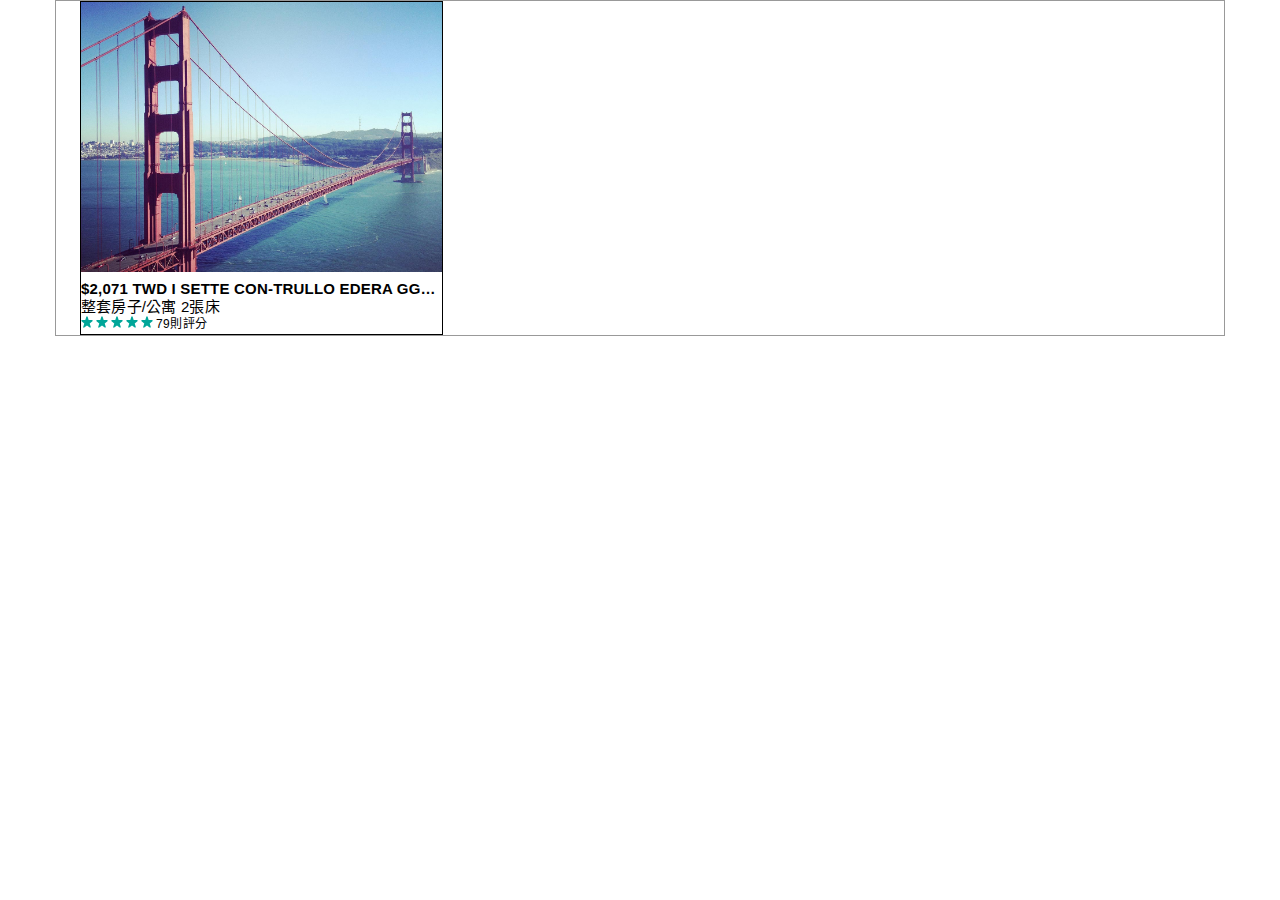
<file: index.html>
<!DOCTYPE html>
<html lang="zh-TW">
<head>
	<meta charset="UTF-8">
	<title>Document</title>
	<link rel="stylesheet" href="reset.css">
	<link rel="stylesheet" href="style.css">
</head>
<body>
	<div class="wrapper">
		<div class="container">
			<!-- 使用container可做置中 -->
			<div class="row">
				<div class="col-1-3">
					<div class="cardcontainer">
						<div class="imgbox">
							<a class="u-block" href="#">
								<div class="imgbox-inner">
									<div class="image" style="	background-image: url('example.jpg');" ></div>
								</div>
							</a>
						</div>
						<div class="infocontainer">
							<a class="u-block" href="#">
								<!-- href前面加上class是讓他連結呈現是一個區塊-->
								<div class="roomname">$2,071 TWD I SETTE CON-TRULLO EDERA GGGGGGGGGG</div>
								<div class="detail">整套房子/公寓 2張床</div>
								<div class="starratingcontainer">
									<span class="staricon"></span
									><span class="staricon"></span
									><span class="staricon"></span
									><span class="staricon"></span
									><span class="staricon"></span	
									><div class="comments">79則評分</div>
									<!-- 把>移到下一行主要是讓星星之間沒有空白格 -->
								</div>
							</a>
						</div>
					</div>
				</div>
			</div>
		</div>
	</div>
</body>
</html>
</file>
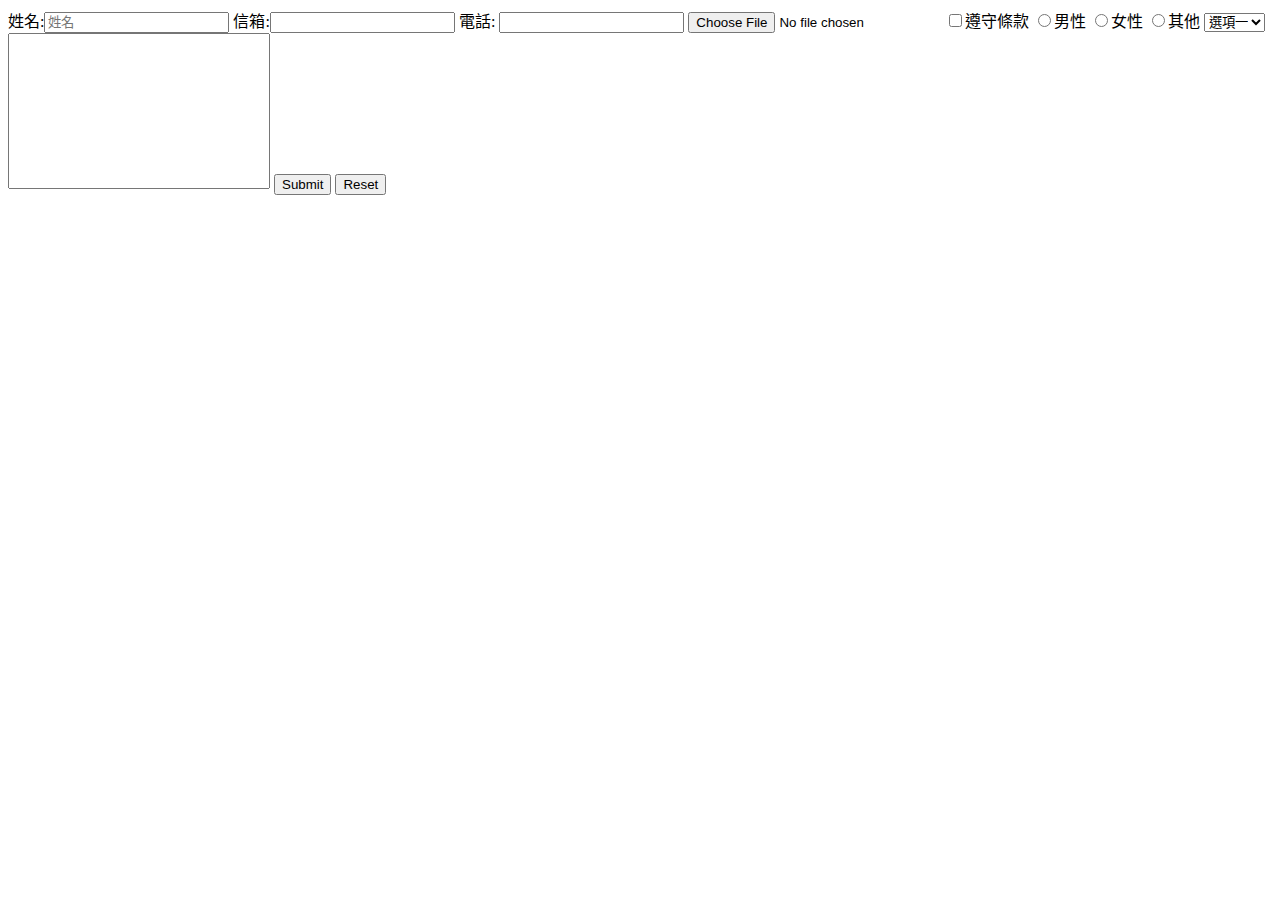
<file: index5.html>
<!DOCTYPE html>
<html lang="zh-TW">
<head>
	<meta charset="UTF-8">
	<title>Document5</title>
	<link rel="stylesheet" href="style5.css">
</head>
<body>
	<form action="">
		<!-- text -->
		<label for="name">
			姓名:<input id="name" type="text" placeholder="姓名">
		</label>
		<!-- input email -->
			<label for="email">
			信箱:<input id="name" type="email">
		</label>	
		<!-- input tel -->
		<label for="tel">
			電話: <input id="tel" type="tel">
		</label>
		<!-- input file -->
		<input type="file">
		<!-- input checkbox -->
		<label for="checkbox">
			<input type="checkbox" type="checkbox">遵守條款
		</label>
		<!-- input radio -->
		<label for="">
			<input id="man" type="radio" name="gender">男性
		</label>
		<label for="">
			<input id="man" type="radio" name="gender">女性
		</label>
		<label for="">
			<input id="man" type="radio" name="gender">其他
		</label>
		<!-- select -->
		<select name="name" id="">
			<option value="">選項一</option>
			<option value="">選項二</option>
		</select>
		<!-- textarea -->
		<textarea name="" id="" cols="30" rows="10"></textarea>
		<!-- input submit -->
		<input type="submit">
		<!-- input reset -->
		<input type="reset">
	</form>
</body>
</html>
</file>
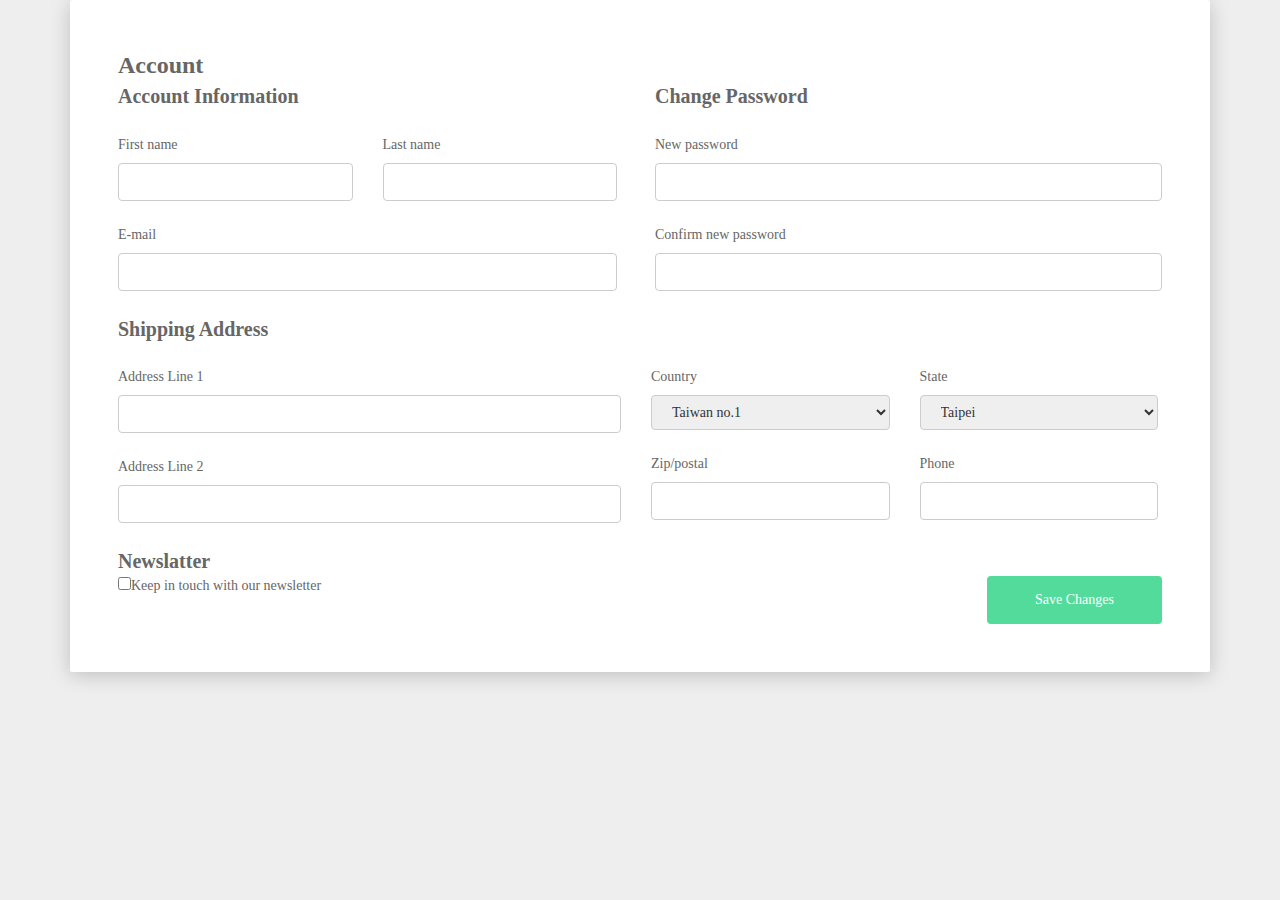
<file: index6.html>
<!DOCTYPE html>
<html lang="zh-TW">
<head>
	<meta charset="UTF-8">
	<title>Document6</title>
	<meta name="viewpoint" content="width=device-width, initial-scale=1.0">
	<link rel="stylesheet" href="indext3/bootstrap.css">
	<link rel="stylesheet" href="style6.css">
</head>
<body>
	<div class="wrapper">
		
		<!-- start main -->
		<section class="main">
			<div class="container">
				<div class="card u-text-48">
					<h2 class="heading">Account</h2>
					<form action="" class="form">
						<div class="row">
							<div class="col-sm-6">
								<div class="u-pr-8--desktop">
									<h3 class="h3 u-mb-24">Account Information</h3>
									<div class="row u-mb-24">
										<div class="col-sm-6 u-mb-24--mobile">
											<label for="firstname">First name</label>
											<input id="firstname" type="text">
										</div>
										<div class="col-sm-6">
											<label for="lastname">Last name</label>
											<input id="lastname" type="text">
										</div>
									</div>
									<div class="row u-mb-24"> 
										<div class="col-sm-12 u-mb-24--mobile">
											<label for="email">E-mail</label>
											<input id="email" type="email">
										</div>
									</div>
								</div>	
							</div>
							<div class="col-sm-6">
								<div class="u-pl-8--desktop">
									<h3 class="h3 u-mb-24">Change Password</h3>
									<div class="row u-mb-24">
										<div class="col-sm-12">
											<label for="newpassword">New password</label>
											<input id="newpassword" type="password">
										</div>
									</div>
									<div class="row u-mb-24">
										<div class="col-sm-12">
											<label for="confirmnewpassword">Confirm new password</label>
											<input id="confirmnewpassword" type="password">
										</div>
									</div>
								</div>
							</div>
						</div>
						<h3 class="h3 u-mb-24">Shipping Address</h3>
							<div class="row">
								<div class="u-pr-8">
									<div class="col-sm-6">
										<div class="u-mb-24">
											<label for="addressline">Address Line 1</label>
											<input id="addressline" type="text">
										</div>
										<div class="u-mb-24">
											<label for="addressline">Address Line 2</label>
											<input id="addressline" type="text">
										</div>
									</div>
								</div>
								<div class="col-sm-6">
									<div class="row">
										<div class="col-sm-6">
											<div class="u-pl-8--desktop">
												<div class="u-mb-24">
													<label for="country">Country</label>
													<select name="" id="country">
														<option value="">Taiwan no.1</option>
													</select>
												</div>
											</div>
										</div>
										<div class="col-sm-6">
											<div class="u-pl-8--desktop">
												<div class="u-mb-24">
													<label for="state">State</label>
													<select name="" id="state">
														<option value="">Taipei</option>
													</select>
												</div>
											</div>
										</div>
									</div>
									<div class="row">
										<div class="col-sm-6">
											<div class="u-pl-8--desktop">
												<div class="u-mb-24">
													<label for="zip">Zip/postal</label>
													<input id="zip" type="number">
												</div>
											</div>
										</div>
										<div class="col-sm-6">
											<div class="u-pl-8--desktop">
												<div class="u-mb-24">
													<label for="phone">Phone</label>
													<input id="phone" type="tel">
												</div>
											</div>
										</div>
									</div>
								</div>
								
								
							</div>
						<h3 class="h3 u mb-24">Newslatter</h3>
							<div class="row">
								<div class="col-sm-6">
									<label for="newsletter">
										<input id="newsletter" type="checkbox">Keep in touch with our newsletter
									</label>
								</div>
								<div class="col-sm-6 u-text-right">
									<input type="submit" class="btn btn--primary" value="Save Changes">
									
								</div>
							</div>
					</form>
					
				</div>
				
			</div>
		</section>
	</div>
</body>
</html>
</file>
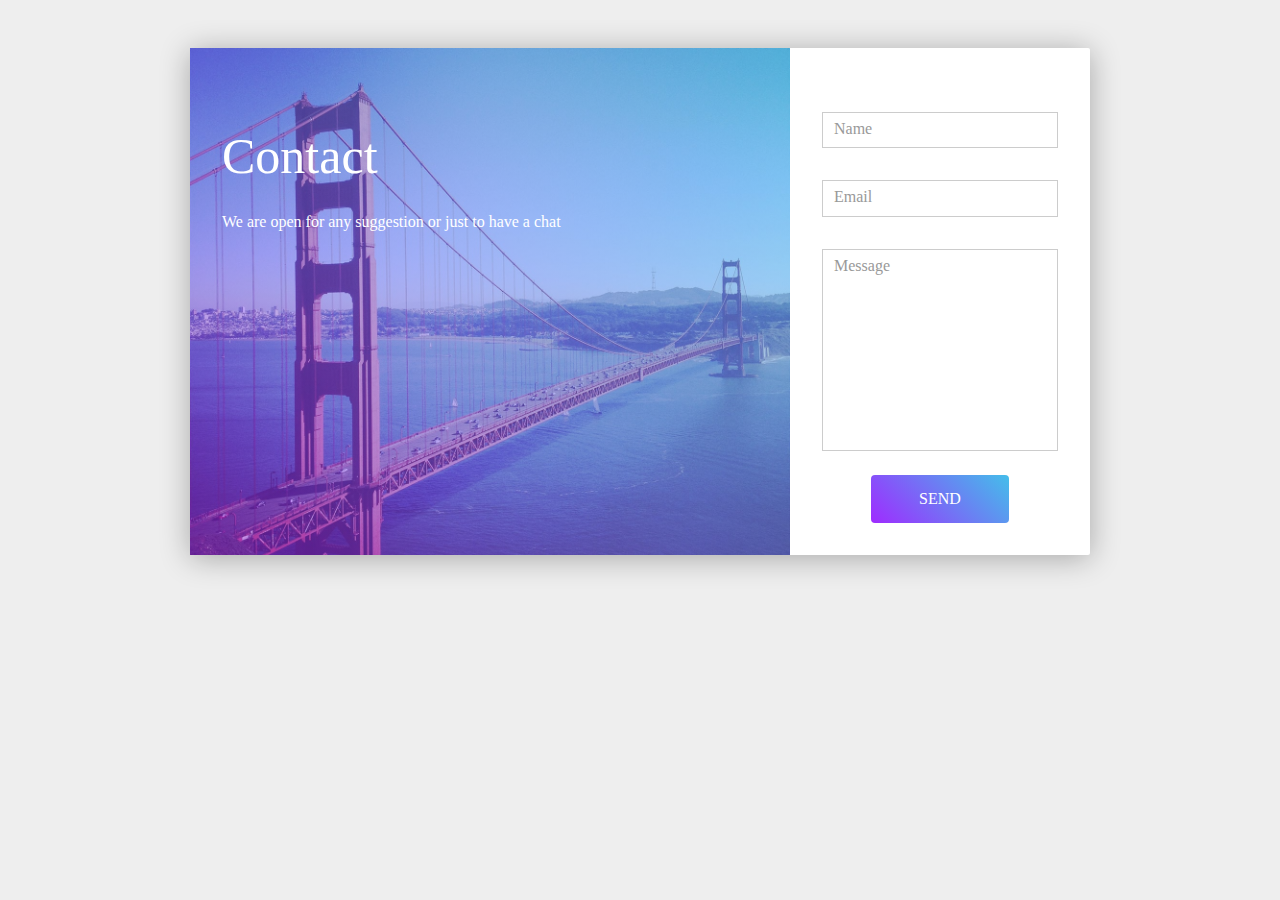
<file: index7.html>
<!DOCTYPE html>
<html lang="zh-TW">
<head>
	<meta charset="UTF-8">
	<title>Document7</title>
	<meta name="viewpoint" content="width=device-width, initial-scale=1.0">
	<link rel="stylesheet" href="reset.css">
	<link rel="stylesheet" href="style7.css">
</head>
<body>
	<div class="wrapper">	
		<!-- start main -->
		<section class="main">
			<div class="card u-mt-48 u-mb-48">
				<div class="row">
					<div class="col-2-3">
						<div class="form-bg u-padding-32">
							<h2 class="heading u-mt-48 u-mb-24">Contact</h2>
							<p class="message">We are open for any suggestion or just to have a chat</p>
						</div>
					</div>
					<div class="col-1-3 u-padding-32">
						<form action="" class="form">
							<div class="input-container">
								<input class="js-input" type="text">
								<label class="label-text" for="">Name</label>
							</div>
							<div class="input-container">
								<input class="js-input" type="email">
								<label class="label-text" for="">Email</label>
							</div>
							<div class="input-container u-mb-24">
								<textarea class="u-resize-none js-input" name="" id="" cols="30" rows="10"></textarea>
								<label class="label-text" for="">Message</label>
							</div>
							<div class="u-text-center">
								<input class="btn btn--primary" type="submit" value="SEND">
							</div>
						</form>
					</div>
				</div>
			</div>
		</section>
		<!-- end main -->
	</div>
	
	<!-- js -->
	<script src="indext8/js/jquery/jquery-3.2.1.min.js"></script>
	<script>
		$(".js-input").focus(function(){
			$(this).parent().find(".label-text").addClass(
				"is-active"); 
		})
		$(".js-input").blur(function(){
			if($(this).val().length ==0){
				$(this).parent().find(".label-text").removeClass(
				"is-active"); 
			}
		})
	</script>
</body>
</html>
</file>
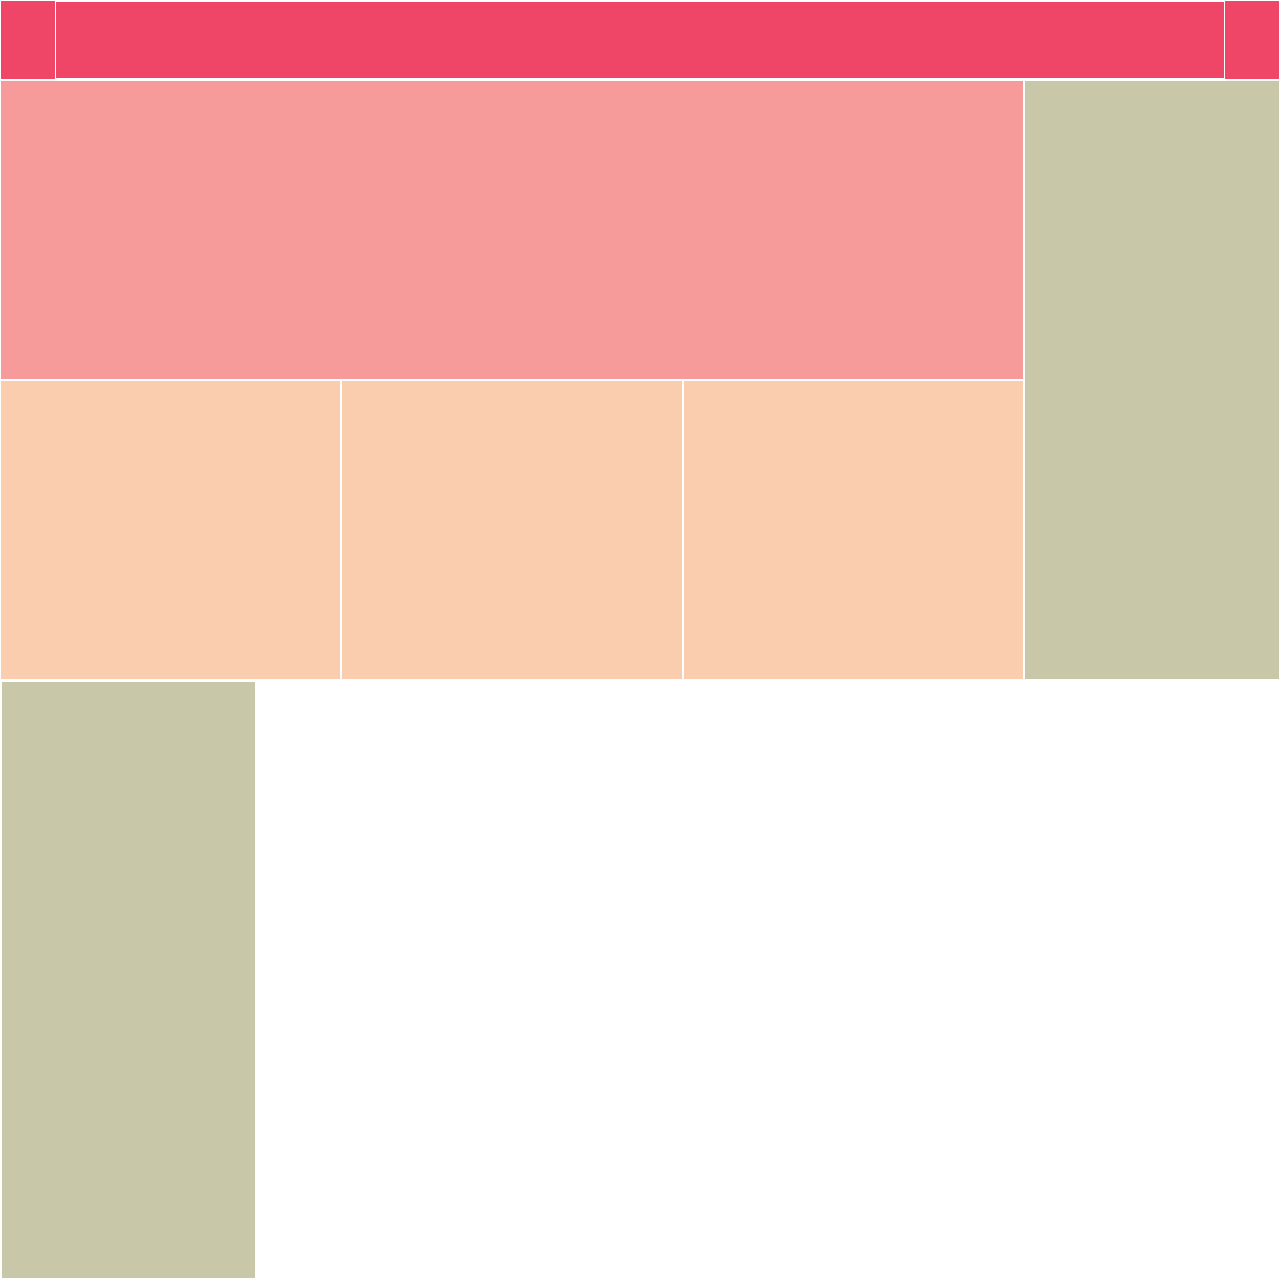
<file: index２.html>
<!DOCTYPE html>
<html lang="zh-TW">
<head>
	<meta charset="UTF-8">
	<meta name="viewport" content="width=device-width, initial-scale=1.0, user-scalable=1, maximum-scale=1.2">
	<!-- RWD響應式設計必加的viewpoint, initial-scale是等比例放大縮小的意思，user-scalable 1 是yes 2是no -->
	<title>Document</title>
	<link rel="stylesheet" href="style２.css">
</head>
<body>
	<div class="wrapper">
		<header class="navbar">
			<div class="container">
			</div>
		</header> 
		<div class="main">
			<div class="continer u-cf">
				<div class="mainContent">
					<div class="banner"></div>
					<div class="productGroup u-cf">
						<div class="product"></div>
						<div class="product"></div>
						<div class="product"></div>
					</div>
				</div>
				<div class="side"></div>
			</div>
		</div>
		<footer class="side">
			<div class="container">
			</div>
		</footer>
	</div>
</body>
</html>
</file>
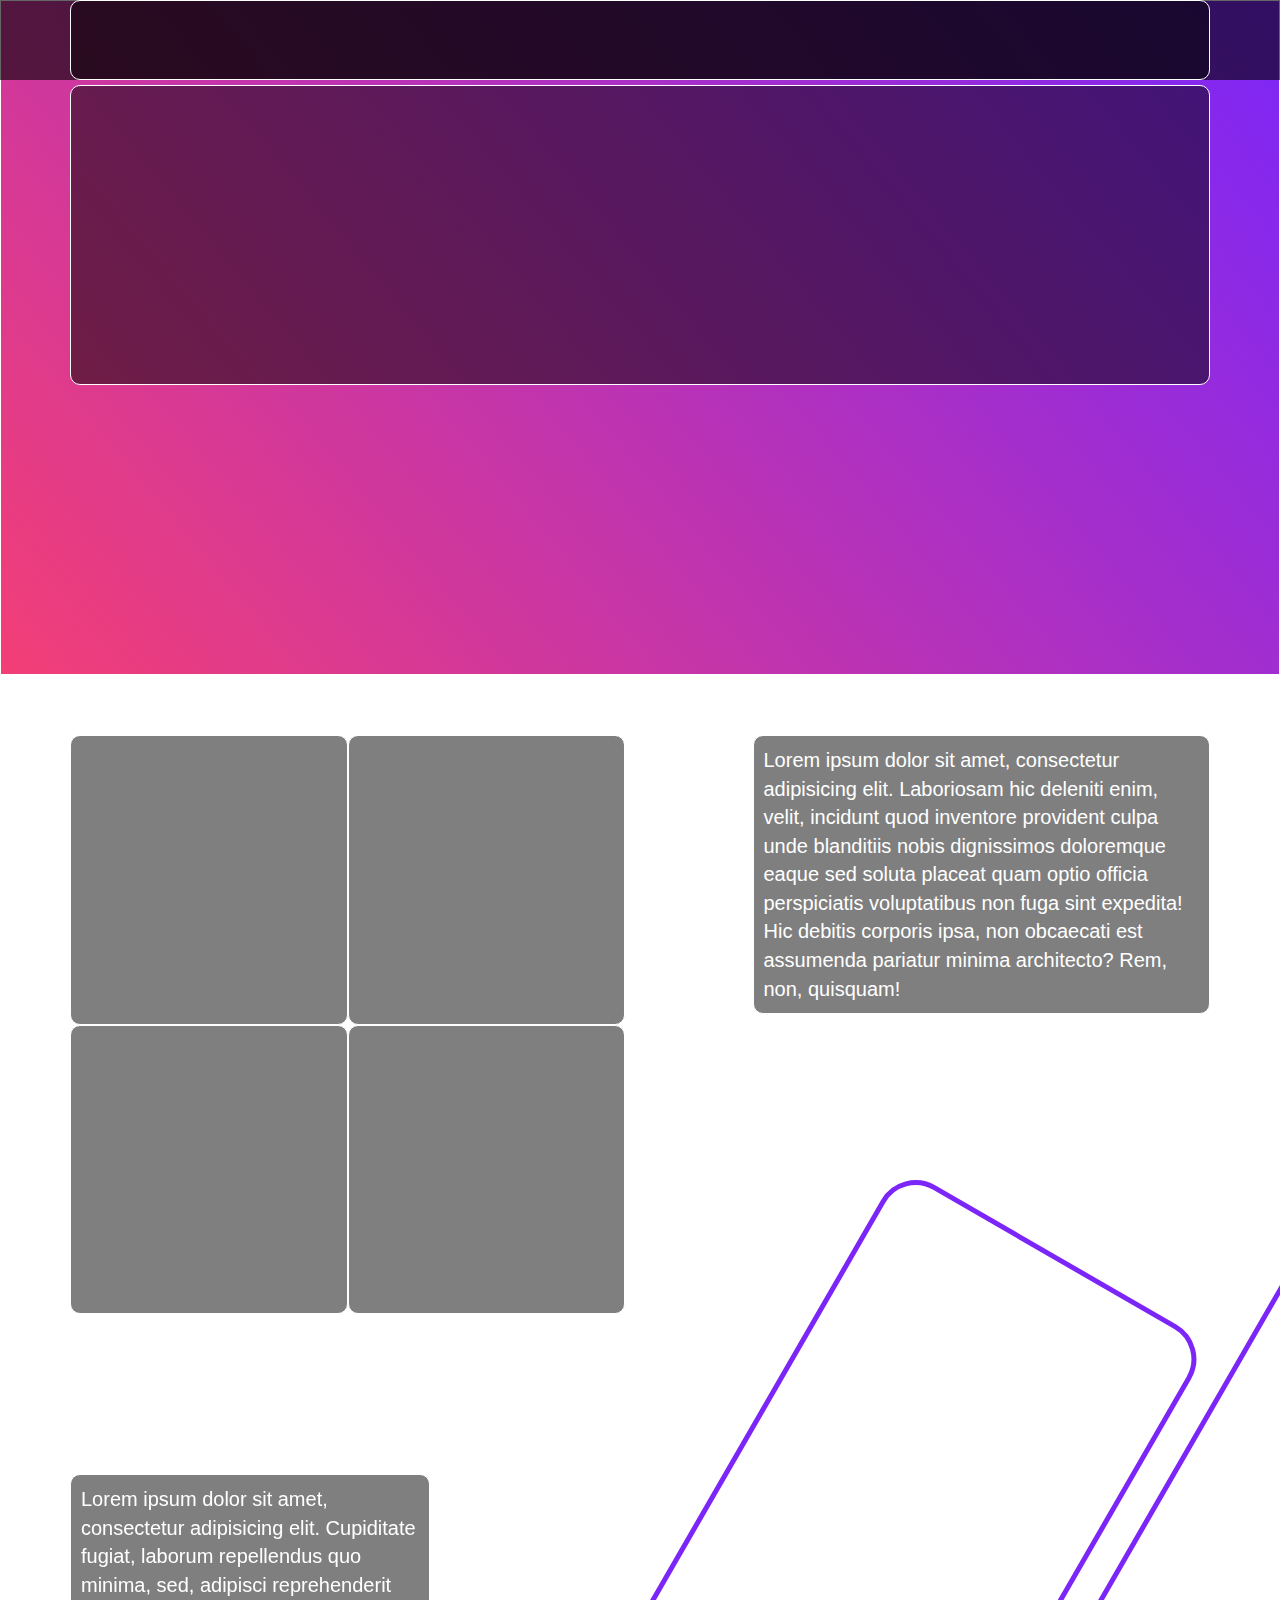
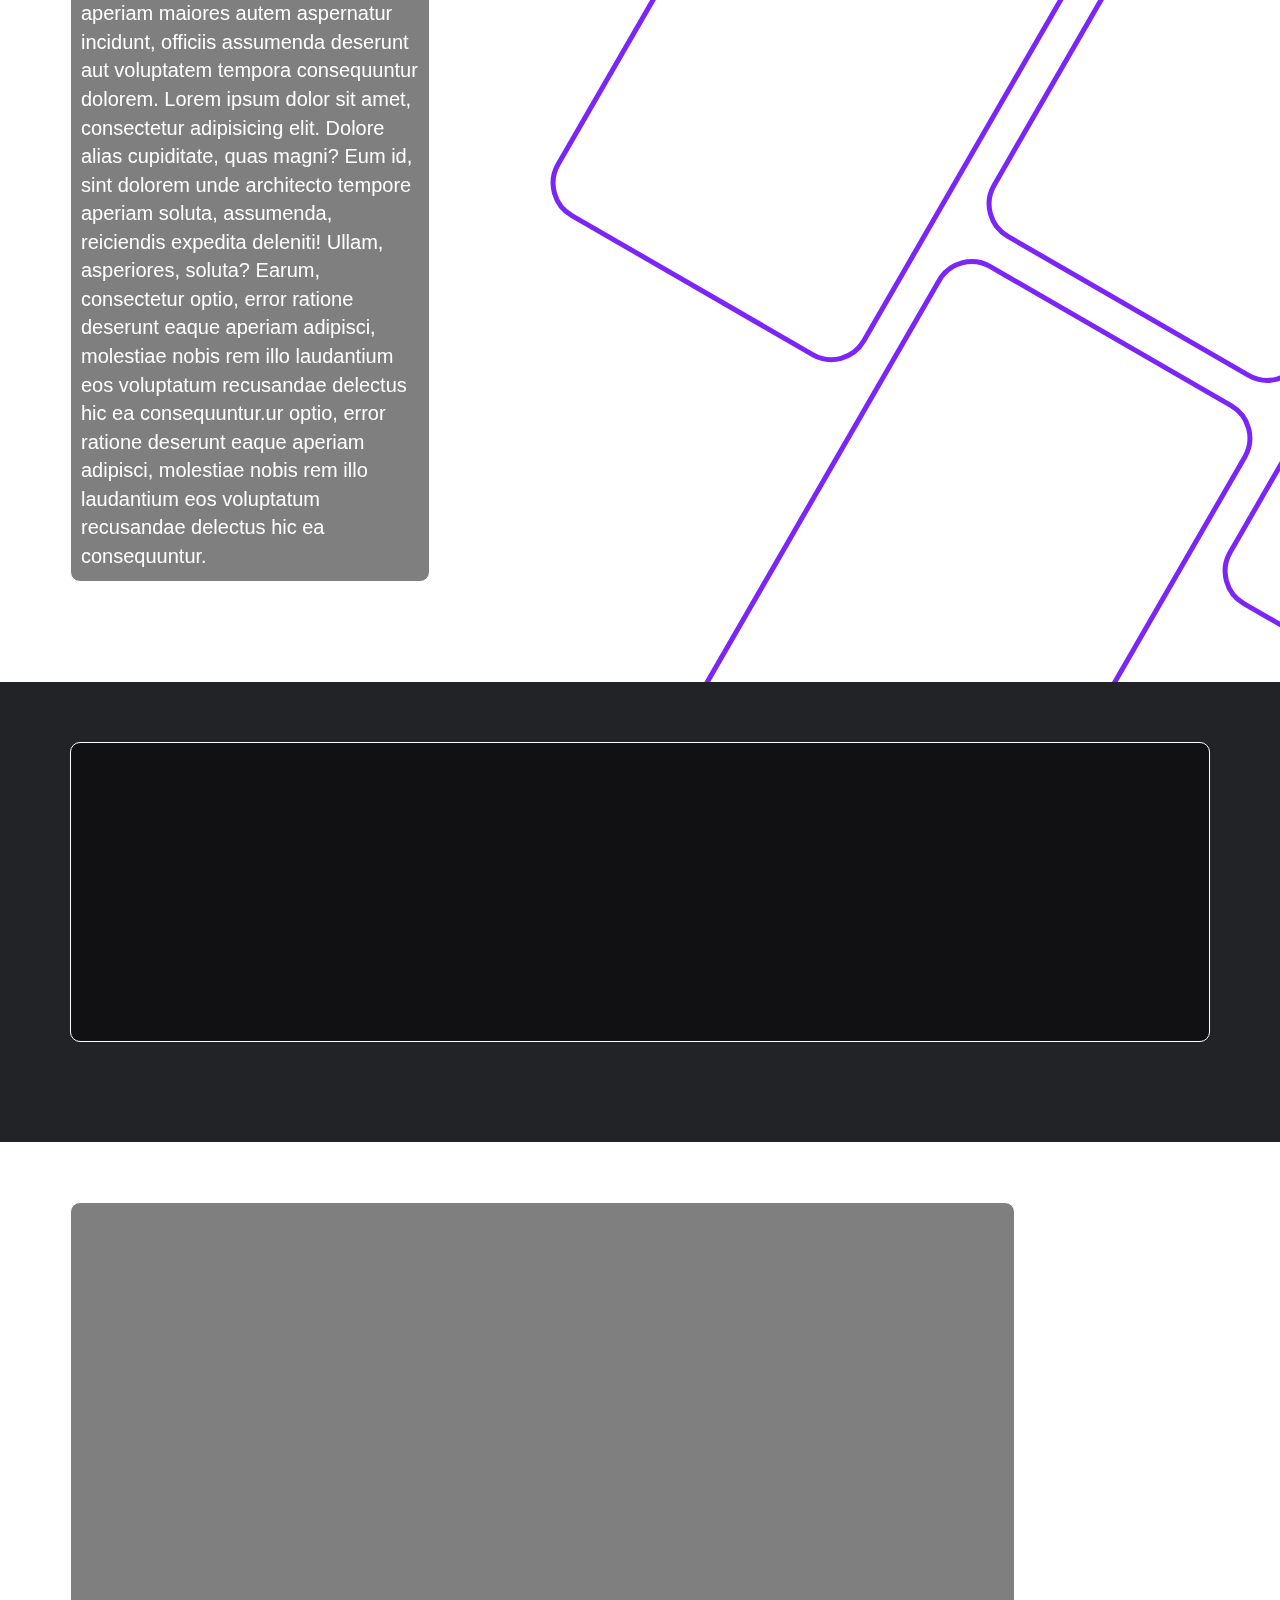
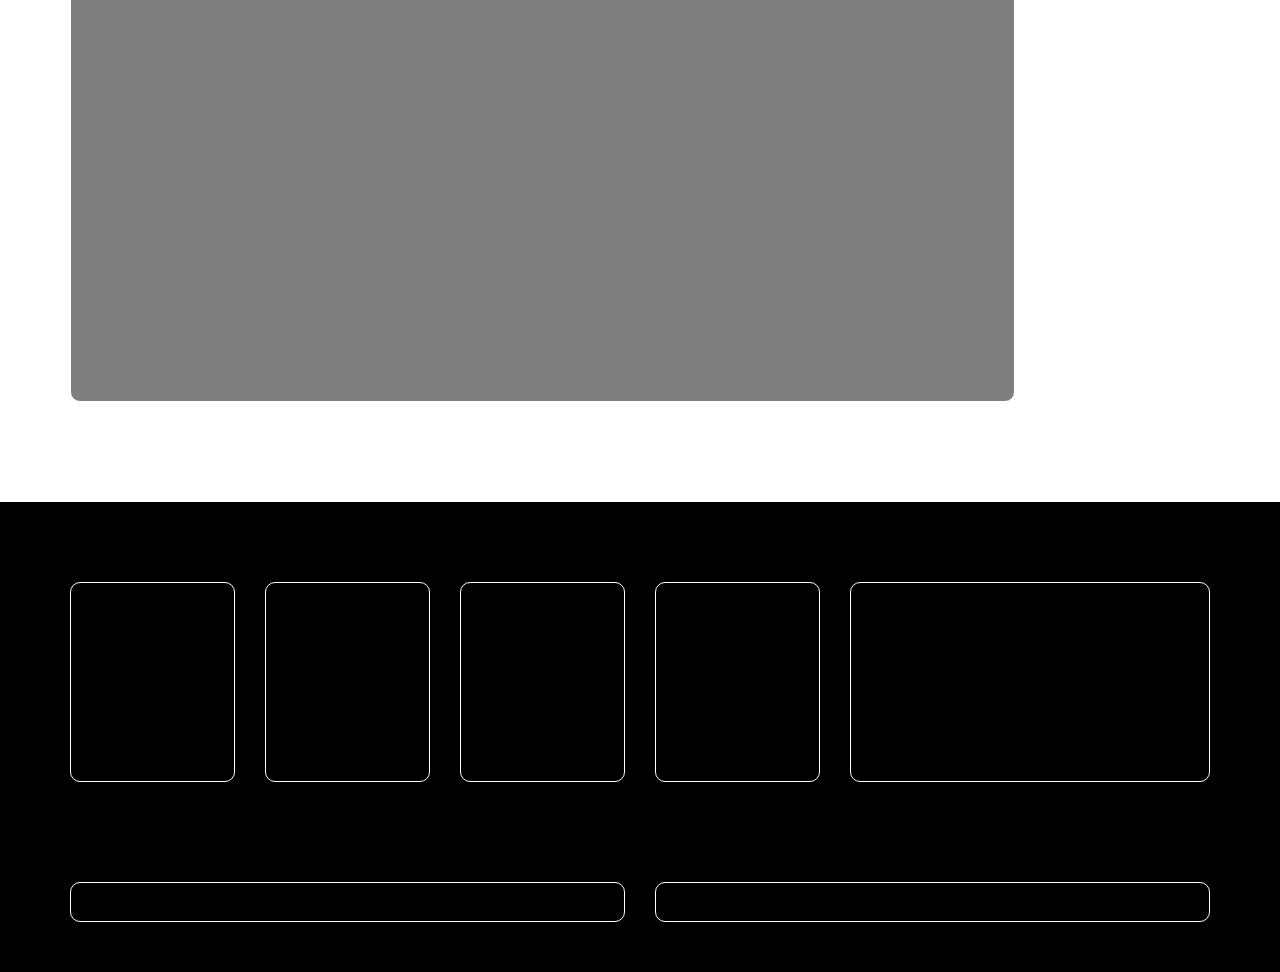
<file: indext3/indext3.html>
<!DOCTYPE html>
<html lang="zh-TW">
<head>
	<meta charset="UTF-8">
	<title>Document3</title>
	<div class="viewport" content="width=device-width, initial-scale=1.0">
	<link rel="stylesheet" href="bootstrap.css">
	<link rel="stylesheet" href="style3.css">
</head>
<body>
	<div class="wrapper">

		<div class="main-bg"></div>

		<!-- Start header -->
		<header class="navbar">
			<div class="container">
				<div class="elements"></div>
			</div>
		</header>
		<!-- End header -->

		<!-- Start section -->
		<section class="main">

			<!-- Start jumbotron 廣告區域、跑馬圖-->
			<div class="jumbotron">
				<div class="container">
					<div class="elements"></div>
				</div>
			</div>
			<!-- End jumbotron -->

			<!-- Start whatsOn -->
			<div class="whatsOn givePadding">
				<div class="container">
					<div class="row">
						<div class="col-sm-7 col-sm-push-5 col-md-5 col-md-push-7">
							<div class="elements">Lorem ipsum dolor sit amet, consectetur adipisicing elit. Laboriosam hic deleniti enim, velit, incidunt quod inventore provident culpa unde blanditiis nobis dignissimos doloremque eaque sed soluta placeat quam optio officia perspiciatis voluptatibus non fuga sint expedita! Hic debitis corporis ipsa, non obcaecati est assumenda pariatur minima architecto? Rem, non, quisquam!</div>
						</div>
						<div class="col-sm-5 col-sm-pull-7 col-md-6 col-md-pull-5">
							<div class="album">
								<div class="album-art">
									<div class="elements"></div>
								</div>
								<div class="album-art">
									<div class="elements"></div>
								</div>
								<div class="album-art">
									<div class="elements"></div>
								</div>
								<div class="album-art hidden-sm">
									<div class="elements"></div>
								</div>
							</div>
						</div>
					</div>
				</div>
			</div>
			<!-- End whatsOn -->

			<!-- Start Albums -->
			<div class="albums givePadding">
				<div class="container">
					<div class="row">
						<div class="col-xs-12 col-sm-4">
							<div class="elements">Lorem ipsum dolor sit amet, consectetur adipisicing elit. Cupiditate fugiat, laborum repellendus quo minima, sed, adipisci reprehenderit aperiam maiores autem aspernatur incidunt, officiis assumenda deserunt aut voluptatem tempora consequuntur dolorem. Lorem ipsum dolor sit amet, consectetur adipisicing elit. Dolore alias cupiditate, quas magni? Eum id, sint dolorem unde architecto tempore aperiam soluta, assumenda, reiciendis expedita deleniti! Ullam, asperiores, soluta? Earum, consectetur optio, error ratione deserunt eaque aperiam adipisci, molestiae nobis rem illo laudantium eos voluptatum recusandae delectus hic ea consequuntur.ur optio, error ratione deserunt eaque aperiam adipisci, molestiae nobis rem illo laudantium eos voluptatum recusandae delectus hic ea consequuntur.</div>
						</div>
						<div class="col-xs-12 col-sm-8">
							<div class="phone-group">
								<div class="row">
									<div class="col-xs-4">
										<div class="phone phone1"></div>
									</div>
									<div class="col-xs-4">
										<div class="phone phone2"></div>
										<div class="phone phone3"></div>
									</div>
									<div class="col-xs-4">
										<div class="phone phone4"></div>
									</div>
								</div>
							</div>
						</div>
					</div>
				</div>
				
			</div>
			<!-- End Albums -->

			<!-- Start Devices -->
			<div class="devices givePadding">
				<div class="container">
					<div class="elements"></div>
				</div>
			</div>
			<!-- End Devices -->

			<!-- Start Subscriptions -->
			<div class="subscriptions givePadding">
				<div class="container">
					<div class="row">
						<div class="col-sm-10">
							<div class="elements"></div>
						</div>
					</div>
				</div>
			</div>
			<!-- End Subscriptions -->

		</section>
		<!-- End section -->

		<!-- Start footer -->
		<footer class="footer">
			<div class="container">
				<div class="row">
					<div class="col-xs-12 col-md-2">
						<div class="elements"></div>
					</div>
					<div class="col-xs-6 col-sm-4 col-md-2">
						<div class="elements"></div>
					</div>
					<div class="col-xs-6 col-sm-4 col-md-2">
						<div class="elements"></div>
					</div>
					<div class="col-xs-6 col-sm-4 col-md-2">
						<div class="elements"></div>
					</div>
					<div class="col-xs-12 col-md-4">
						<div class="elements"></div>
					</div>
				</div>
				<div class="row row-small">
					<div class="col-xs-8 col-sm-6">
						<div class="elements"></div>
					</div>
					<div class="col-xs-4 col-sm-6">
						<div class="elements"></div>
					</div>
				</div>
			</div>
		</footer>
		<!-- End footer -->
	</div>
</body>
</html>
</file>
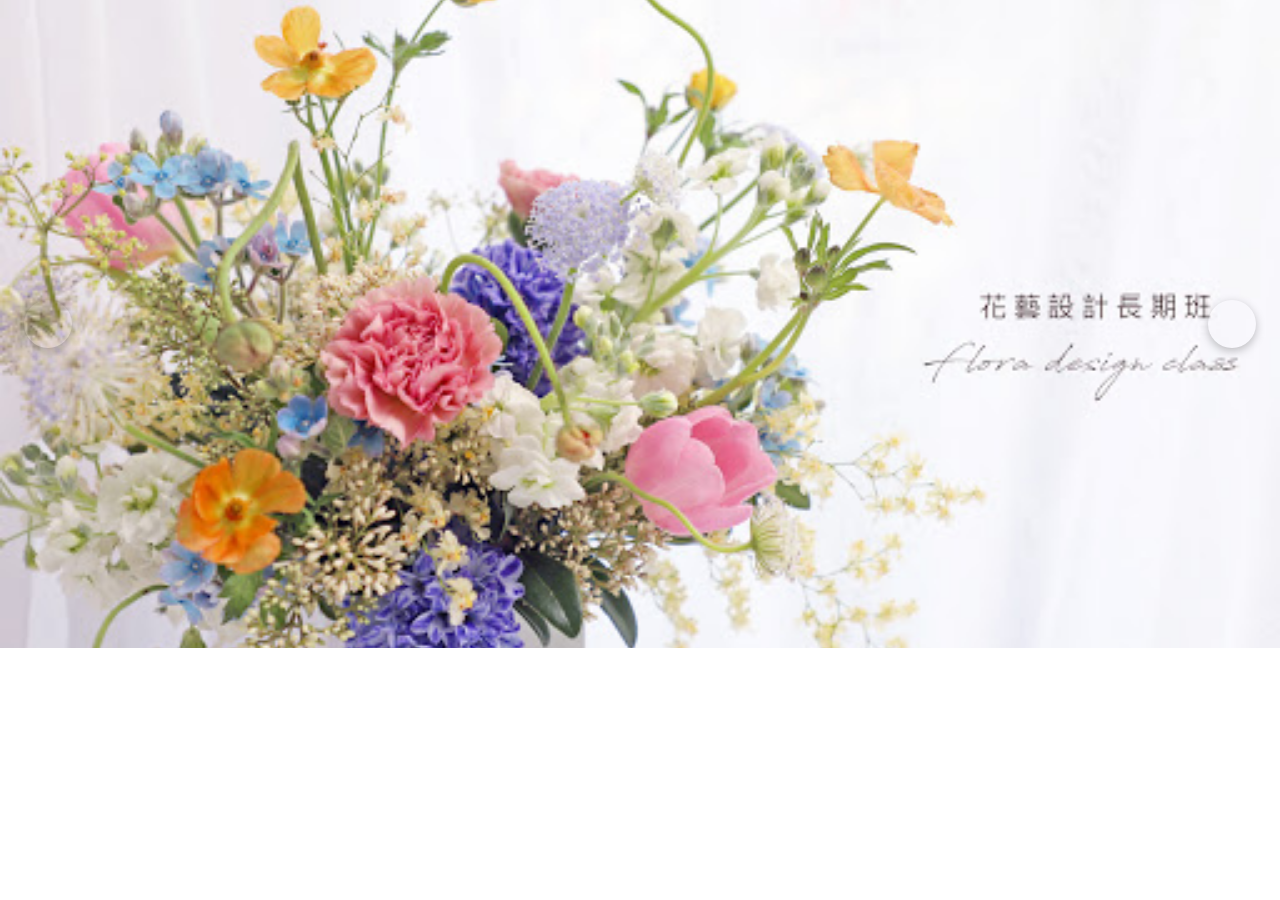
<file: indext8/indext8.html>
<!DOCTYPE html>
<html lang="zh-TW">
<head>
	<meta charset="UTF-8">
	<title>Document8</title>
	<meta name="viewpoint" content="width=device-width, initial-scale=1.0">
	<!-- rest ../是回到上一層的意思-->
	<link rel="stylesheet" href="../reset.css">
	<!-- plugins -->
	<link rel="stylesheet" href="css/plugins/owl carousel/owl.carousel.min.css">
	<!-- <link rel="stylesheet" href="css/plugins/owl carousel/owl.theme.default.css"> -->
	<!-- custom -->
	<link rel="stylesheet" href="style8.css">
</head>
<body>
	<div class="wrapper">
		<!-- start jumbotron -->
		<div class="jumbotron owl-carousel owl-theme">
			<div class="jumbotron__item">
				<div class="image" style="background-image: url('image/photo1.jpg')"></div>
			</div>
			<div class="jumbotron__item">
				<div class="image" style="background-image: url('image/photo2.jpg')"></div>
			</div>
			<div class="jumbotron__item">
				<div class="image" style="background-image: url('image/photo3.jpg')"></div>
			</div>
			<div class="jumbotron__item">
				<div class="image" style="background-image: url('image/photo1.jpg')"></div>
			</div>
			<div class="jumbotron__item">
				<div class="image" style="background-image: url('image/photo4.jpg')"></div>
			</div>
		</div>
		<!-- end jumbotron structure -->
	</div>

	<!-- js -->
	<script src="js/plugins/jquery/jquery-3.2.1.min.js"></script>
	<script src="js/plugins/owl carousel/owl.carousel.min.js"></script>
	<script>
	$(document).ready(function(){
	  	$('.owl-carousel').owlCarousel({
			loop:true,
			nav:true,
			items: 1,
			navText: [],
			autoplay: true,
			autoplaySpeed: 1000,
			smartSpeed: 500
		})
	});
	</script>

</body>
</html>
</file>
<file: style.css>
*{
	position: relative;
	box-sizing: border-box;
}

body{
	font-family: arial;
}

a{
	text-decoration: none;
	color: #000;
	/*a連結底線沒有，也讓他沒有裝飾*/
}

/*grid*/
.container{
	width: 1170px;
	margin: 0 auto;
	border: 1px solid #999;
	padding: 0 24px;
}

.row{
	margin-left: -8px;
	margin-right: -8px;
}


.row:after{
	content: "";
	display: block;
	/*消除浮動*/
	clear: both;
	height: 0;
	visibility: hidden;
}

.col-1-3,.col-1-2,.col-2-3,.col-1-4,.col-5-6,.col-1-6{
	float: left;
	padding: 0 8px;
}

.col-1-3{
	width: 33.33333%;
}


.col-2-3{
	width: 66.66667%;
}


.col-1-2{
	width: 50%;
}


.col-1-4{
	width:25%;
}


.col-5-6{
	width: 83.33333%;
}


.col-1-6{
	width: 16.66667%;
}

/*utility*/
.u-block{
	display: block;
}

/*component*/
.cardcontainer{
	width: 100%;
	border: 1px solid #000;
}


.imgbox{
	display: block;
}

.imgbox .imgbox-inner{
	width: 100%;
	padding-top: 75%;
}

.imgbox .image{
	position: absolute;
	top: 0;
	left: 0;
	width: 100%;
	height: 100%;
	background-size: cover;
	background-position: center;

}

.infocontainer{
	padding-top: 8px;
	color: #484848;
	font-size: 15px;
	line-height: 18px;
	letter-spacing: 0.2px;
}

.infocontainer .roomname{
	font-weight: 700;
	/*文字標題過長顯示...的設定方法*/
	white-space: nowrap;
	overflow: hidden;
	text-overflow: ellipsis;
}


.infocontainer .detail{
	font-weight: 300;
}

.infocontainer .starraingcontainer{
	margin-top: 4px;
}


.infocontainer .starratingcontainer .staricon{
	display: inline-block;
	vertical-align: top;
	width: 12px;
	height: 12px;
	background-image: url("star.svg");
	background-position: center;
	/*url(../)這打法是指回到上一層目錄*/
	background-size: cover;
	margin-right: 3px;
	/*讓星星之間保持3px寬的距離*/
}


.infocontainer .starratingcontainer .comments{
	font-weight: 400;
	font-size: 12px;
	line-height: 16px;
	letter-spacing: 0.4px;
	display: inline-block;
	vertical-align: top;
}
</file>
<file: style5.css>
textarea{
	max-width: 300px;
	resize: none;
}
</file>
<file: style6.css>
/*-----------------*/
/*Globel*/
/*----------------*/
*{
	position: relative;
}

body,html{
	font-family: 微軟正黑體;
}

.wrapper{
	background-color: #eee;
	min-height: 100vh;
}

/*---------------*/
/*utility*/
/*---------------*/
.u-text-center{text-align: center !important;}
.u-text-right{text-align: right !important;}
.u-mt-24{margin-top: 24px !important;}
.u-mt-48{margin-top: 48px !important;}
.u-mb-48{margin-bottom: 48px !important;}
.u-mb-24{margin-bottom: 24px !important;}
.u-mb-32{margin-bottom: 32px !important;}
.u-p1-8{padding-left: 8px !important;}
.u-pr-8{padding-right: 8px !important;}
@media (max-width: 768px){
	.u-mb-24--mobile{margin-bottom: 24px !important;}
}
@media (min-width: 768px){
	.u-p1-8--desktop{padding-left: 8px !important;}
	.u-pr-8--desktop{padding-right: 8px !important;}
}


/*---------------*/
/*heading & text*/
/*---------------*/

h1,h2,h3,h4,h5,h6,p{
	margin: 0;
}

.heading{
	font-size: 24px;
	color: #666;
	font-weight: 700;
}

.h3{
	font-size: 20px;
	color: #666;
}

/*-----------------*/
/*components*/
/*-----------------*/

/*card*/
.card{
	padding: 48px;
	background-color: #fff;
	border-radius: 2px;
	box-shadow: 0 3px 20px rgba(0,0,0,0.2);
}

@media(max-width: 768px){
	.card{
		padding: 48px 16px;
	}
}


/*btn*/
.btn{
	font-family: inherit;
	font-size: 100%;
	padding: 12px 48px;
	color: #000;
	border: 1px solid #999;
	background-color: #e6e6e6;
	text-decoration: none;
	border-radius: 4px;
	line-height: 24px;
}

input.btn:focus{
	outline: 0;
}

.btn.btn--primary{
	background-color: #53db9b;
	color: #fff;
	border: 0px;
}

.btn.btn--primary:hover{
	background-color: #4bc68d;
}


/*form*/
.form input[type="text"],
.form input[type="password"],
.form input[type="email"],
.form input[type="url"],
.form input[type="date"],
.form input[type="month"],
.form input[type="time"],
.form input[type="datetime"],
.form input[type="datetime-local"],
.form input[type="week"],
.form input[type="number"],
.form input[type="search"],
.form input[type="tel"],
.form input[type="color"],
.form select,
.form textarea{
	padding: 8px 16px;
	display: inline-block;
	border: 1px solid #ccc;
	border-radius: 4px;
	vertical-align: middle;
	box-sizing: border-box;
	width: 100%;
}

.form label{
	margin-bottom: 8px;
	display: inline-block;
	vertical-align: middle;
	color: #666;
}
</file>
<file: style7.css>
/*---------------*/
/*Globel*/
/*---------------*/

*{
	position: relative;
	box-sizing: border-box;
}

body,html{
	font-family: 微軟正黑體;
}

.wrapper{
	background-color: #eee;
	min-height: 100vh;
}


/*----------------*/
/*color*/
/*----------------*/
.bg-color--white{
	background-color: #fff;
}

/*----------------*/
/*utility*/
/*----------------*/
.u-text-center{text-align: center !important;}
.u-text-right{text-align: right !important;}
.u-mt-24{margin-top: 24px !important;}
.u-mt-48{margin-top: 48px !important;}
.u-mb-48{margin-bottom: 48px !important;}
.u-mb-24{margin-bottom: 24px !important;}
.u-mb-32{margin-bottom: 32px !important;}
.u-p1-8{padding-left: 8px !important;}
.u-pr-8{padding-right: 8px !important;}
.u-padding-32{padding: 32px !important;}
.u-resize-none{
	resize: none;
}

/*--------------------*/
/*heading & text*/
/*--------------------*/
h1,h2,h3,h4,h5,h6,p{
	margin: 0;
}

.heading{
	font-size: 50px;
	color: #fff;
	font-weight: 300;
}

.message{
	font-size: 16px;
	line-height: 24px;
	color: #fff;
}

/*--------------------*/
/*layout*/
/*--------------------*/
.main{
	overflow: hidden;
}

.row{
	display: flex;
	flex-flow: row wrap;
}

.col-1-3{
	width: 33.33333%;
}

.col-2-3{
	width: 66.66667%;
}



/*--------------------*/
/*component*/
/*--------------------*/


/*card*/
.card{
	margin: 0 auto;
	background-color: #fff;
	border-radius: 2px;
	box-shadow: 0 3px 30px rgba(0,0,0,0.3);
	max-width: 900px;
}

/*btn*/
.btn{
	font-family: inherit;
	font-size: 100%;
	padding: 12px 48px;
	color: #000;
	border: 1px solid #999;
	background-color: #e6e6e6;
	text-decoration: none;
	border-radius: 4px;
	line-height: 24px;
	cursor: pointer;
}

input.btn:focus{
	outline: 0;
}

.btn.btn--primary{
	background: linear-gradient(45deg,#9f2bff,#44beea);
	border: 0px;
	color: #fff;
	transition: box-shadow 0.3s;
}

.btn.btn--primary:hover{
	box-shadow: 0 3px 10px rgba(0,0,0,0.5);
}

/*form*/
.form input[type="text"],
.form input[type="password"],
.form input[type="email"],
.form input[type="url"],
.form input[type="date"],
.form input[type="month"],
.form input[type="time"],
.form input[type="datetime"],
.form input[type="datetime-local"],
.form input[type="week"],
.form input[type="number"],
.form input[type="search"],
.form input[type="tel"],
.form input[type="color"],
.form select,
.form textarea{
	padding: 8px 16px;
	display: inline-block;
	border: 1px solid #ccc;
	background-color: #fff
	border-radius: 4px;
	vertical-align: middle;
	box-sizing: border-box;
	width: 100%;
	color: #666;
}

.form input[type="text"]:focus,
.form input[type="password"]:focus,
.form input[type="email"]:focus,
.form input[type="url"]:focus,
.form input[type="date"]:focus,
.form input[type="month"]:focus,
.form input[type="time"]:focus,
.form input[type="datetime"]:focus,
.form input[type="datetime-local"]:focus,
.form input[type="week"]:focus,
.form input[type="number"]:focus,
.form input[type="search"]:focus,
.form input[type="tel"]:focus,
.form input[type="color"]:focus,
.form select:focus,
.form textarea:focus{
	outline: 0;
	border-color: #44beea;
}


.form .input-container{
	margin-top: 32px;
}

.form .label-text{
	position: absolute;
	top: 0;
	left: 0;
	padding: 8px 12px;
	color: #999;
	pointer-events: none;
	transition: all 0.3s;
}

.form .label-text.is-active{
	font-size: 12px;
	color: #44beea;
	transform: translate(-8px, -26px);
}
/*----------------------*/
/*custom*/
/*----------------------*/

.form-bg{
	height: 100%;
	background: url(example.jpg);
	background-size: cover;
	background-position: center;
}

.form-bg:before{
	content: "";
	background: linear-gradient(45deg,#9f2bff,#44beea);
	height: 100%;
	width: 100%;
	position: absolute;
	top: 0;
	left: 0;
	opacity: 0.5;

}
</file>
<file: indext3/style3.css>
/*---------------------*/
/*Globel*
/*---------------------*/
*{
	position: relative;
	box-sizing: border-box;
}

body{
	font-family: arial;
}

.wrapper{
	overflow: hidden;
}

.main-bg{
	background: linear-gradient(50deg,#ff4169 0,#7c26f8 100%);
	position: fixed;
	/*背景色根據畫面固定*/
	top: 0;
	left: 0;
	width: 100%;
	height: 100%;
}

.givePadding{
	padding-top: 60px;
	padding-bottom: 100px;
}

/*---------------------------*/
/*Component*
/*---------------------------*/
/*Element Placeholder*/
.elements{
	background-color: rgba(0,0,0,0.5);
	border: 1px solid #fff;
	border-radius: 10px;
	color: #fff;
	font-size: 20px;
	padding: 10px;
}

/*navbar*/
.navbar{
	background-color: rgba(0,0,0,0.6);
	position: fixed;
	top: 0;
	left: 0;
	width: 100%;
	z-index: 50;
}

.navbar .elements{
	height: 50px;
}
@media (min-width: 768px){
	.navbar .elements{
		height: 80px;
	}
}

/*jumbotron*/
.jumbotron{
	border: 1px solid #fff;
	padding-top: 84px;
	padding-bottom: 70px;
	min-height: 75vh;
	/*讓下方可以依照裝置等比例保留空間，以至於不會被人忽略掉可以再往下滑*/
}

.jumbotron .elements{
	height: 300px;
}

/*whatsOn*/
.whatsOn{
	background-color: #fff;
}

.whatsOn .album-art{
	float: left;
	width: 50%;
}

@media (min-width: 768px){
	.whatsOn .album-art{
		width: 100%;
	}
}

@media (min-width: 992px){
	.whatsOn .album-art{
		width: 50%;
	}
}

.whatsOn .album-art .elements{
	padding-top: 100%;
}


@media (min-width: 768px) and (max-width: 991px){
	.hidden-sm{
		display: none;
	}
}
/*albums*/
.albums .phone-group{
	transform: rotate(30deg);
	width: 597px;
	left: -40px;
	margin-bottom: -400px;
}

@media (min-width: 768px){
	.albums .phone-group{
		position: absolute;
		width: 1134px;
		left: 100px;
		top: -300px;
	}
}

.albums .phone{
	width: 179px;
	height: 365px;
	border: 5px solid #7c25f8;
	background-color: #fff;
	border-radius: 20px;
	/*圓角呈現的意思*/
	margin-bottom: 30px;
}

@media (min-width: 768px){
	.albums .phone{
		width: 358px;
		height: 730px;
		border-radius: 40px;
	}
}

.albums .phone1, .albums .phone4{
	margin-top: 200px;
}

/*devices*/
.devices{
	background-color: #222326;
}

.devices .elements{
	height: 300px;
}

/*subscriptions*/
.subscriptions .elements{
	height: 800px;
}

/*footer*/
.footer{
	background-color: #000;
	padding-top: 80px;
	padding-bottom: 50px;
}

.footer .elements{
	height: 200px;
}

.footer .row-small{
	margin-top: 100px;
}

.footer .row-small .elements{
	height: 40px;
}
</file>
<file: indext8/style8.css>
*{
	position: relative;
	box-sizing: border-box;
}

.jumbotron{

}

.jumbotron__item{

}

.jumbotron__item .image{
	min-height: 72vh;
	background-size: cover;
	background-position: center;
}

/*carousel style*/
.owl-theme .owl-nav .owl-prev,.owl-theme .owl-nav .owl-next{
	position: absolute;
	top: -36vh;
	transform: translateY(-50%);
	width: 48px;
	height: 48px;
	border-radius: 50%;
	background-color: #fff;
	box-shadow: 0 3px 10px rgba(0,0,0,0.5);
	opacity: 0.5;
	transition: all 0.3s;
}

.owl-theme .owl-nav .owl-prev:hover,.owl-theme .owl-nav .owl-next:hover{
	opacity: 1;
}

.owl-theme .owl-nav .owl-prev{
	left: 24px;
	background-image: url("image/slider-arrows.png");
	background-size: cover;
	background-position: right;
}

.owl-theme .owl-nav .owl-next{
	right: 24px;
	background-image: url("image/slider-arrows.png");
	background-size: cover;
	background-position: left;
}

.owl-theme .owl-dots{

}

.owl-theme .owl-dots .owl-dot{

}
</file>
<file: style２.css>
/*Reset*/
*{
	box-sizing: border-box;
}

body,html{
	margin: 0;
	padding: 0;
}

/*Global*/
.container{
	width: 1170px;
	height: 100%;
	margin: 0 auto;
	border: 1px solid #fff;
	padding: 0 15px;
}

.u-cf:after{
	content: "";
	display: block;
	clear: both;
	height: 0;
	visibility: hidden;
}


/*header*/
.navbar{
	height: 80px;
	background-color: #ef4566;
	border: 1px solid #fff;
}


/*mainContent*/
.mainContent{
	width: 80%;
	float: left;
}

/*banner*/
.banner{
	background-color: #f69a9a;
	border: 1px solid #fff;
	height: 300px;
}


/*productGroup*/
.productGroup .product{
	width: 33.33333%;
	float: left;
	height: 300px;
	background-color: #f9cdae;
	border: 1px solid #fff;
}


/*side*/
.side{
	width: 20%;
	height: 600px;
	background-color: #c8c8a9;
	border: 1px solid #fff;
	float: left;
}

/*footer*/
.footer{
	height: 300px;
	background-color: #83ae9b;
	border: 1px solid #fff;
}

@media (max-width: 768px){
	.col{
		width: 50%;
	}
}

@media (max-width: 1200px){
	.col{
		width: 100%;
	}
}

@media (max-width: 1024px){
	
}

@media (max-width: 992px){
	.mainContent{
		width: 100%;
	}
	.side{
		width: 100%;
		height: 300px;
	}
}

@media (max-width: 768px){
	.productGroup .product{
		width: 50%;
	}
	.navbar{
		width: 50px;
		/*這邊是表頭header的部分*/
	}
}

@media (max-width: 480px){
	.productGroup .product{
		widows: 100%;
	}
}

@media (max-width: 375px){
	
}

@media (max-width: 320px){
	
}
</file>
